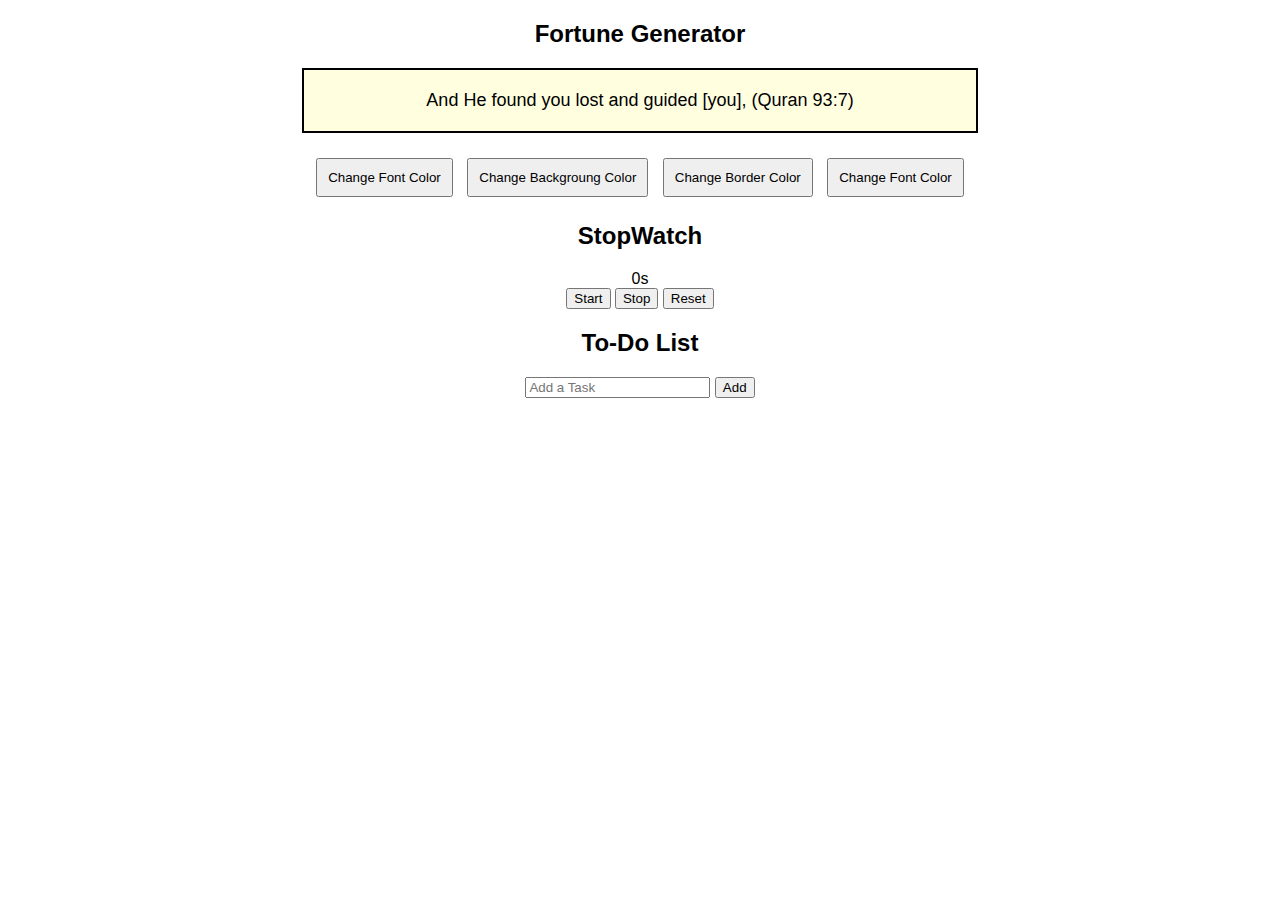
<file: tasks.html>
<!DOCTYPE html>
<html lang="en">
    <head>
        <meta charset="UTF-8">
        <meta name="viewport" content="width=device-width, initial-scale=1.0">
        <title>Fortune Generator</title>
        <style>
            body {
                text-align: center;
                font-family: Arial, sans-serif;
            }
            #fortune-box{
                padding: 20px;
                margin: 20px auto;
                width: 50%;
                border: 2px solid black;
                font-size: 18px;
                font-family: Arial, sans-serif;
                background-color: lightyellow;
            }
            .btn-container{
                margin-top: 10px;
            }
            .btn{
                margin: 5px;
                padding: 10px;
                cursor: pointer;
            }

        </style>
    </head>

<body>
    <h2>Fortune Generator</h2>
    <div id="fortune-box">Let's test your fortune!</div>
    <div class="btn-container">
        <button class="btn" onclick="changeFontColor()">Change Font Color</button>
        <button class="btn" onclick="changeBagColor()">Change Backgroung Color</button>
        <button class="btn" onclick="changeBorderColor()">Change Border Color</button>
        <button class="btn" onclick="changeFontColor()">Change Font Color</button>

    </div>
    
    <script src="fortune.js"></script>

    <h2>StopWatch</h2>
    <div id="timer">0s</div>
    <button onclick="startTimer()">Start</button>
    <button onclick="stopTimer()">Stop</button>
    <button onclick="resetTimer()">Reset</button>

    <script src="stopwatch.js"></script>

    <h2>To-Do List</h2>
    <input type="text" id="task-input" placeholder="Add a Task">
    <button onclick="addTask()">Add</button>
    <ul id="task-list"></ul>
    <script src = "todo.js"></script>
    
</body>
</html>
</file>
